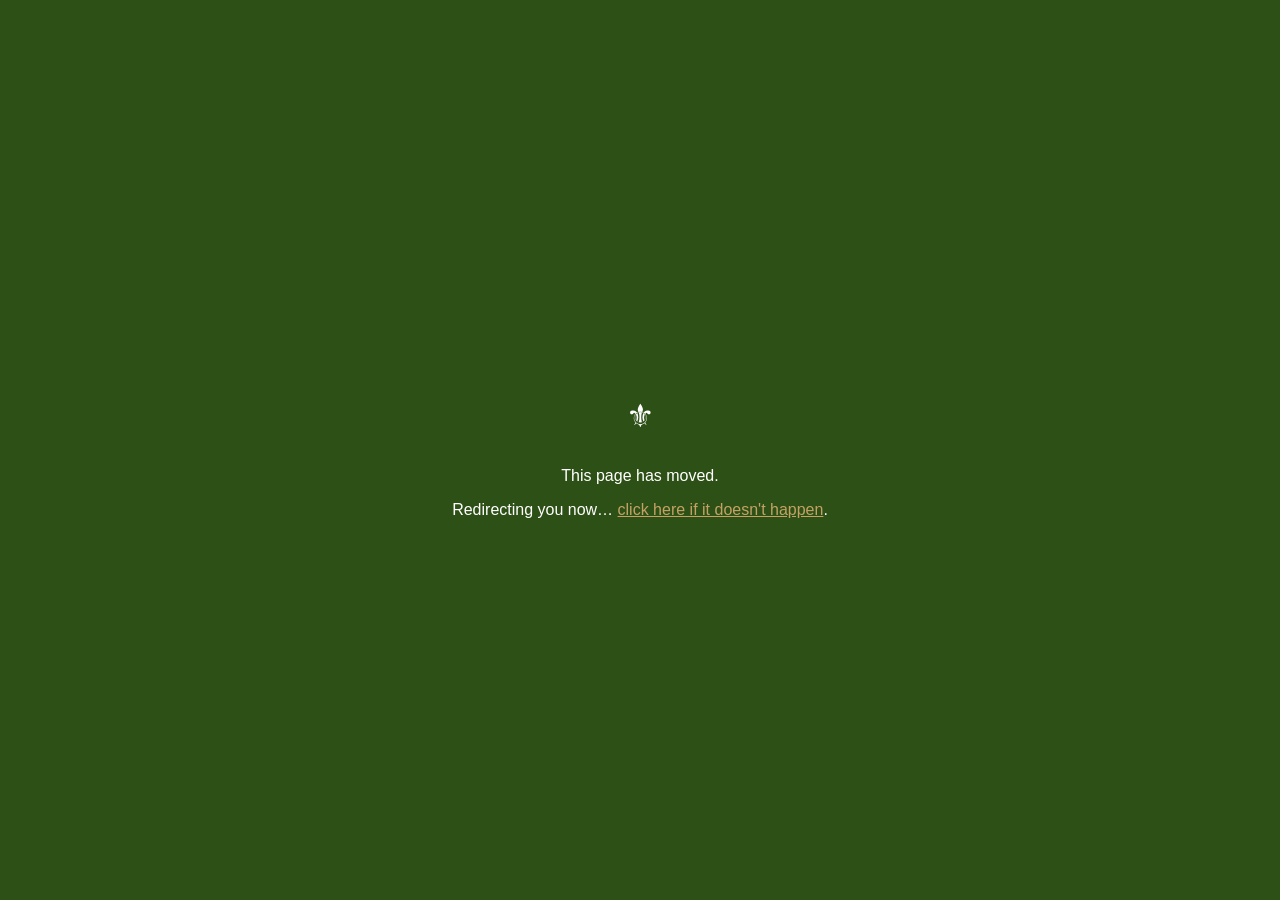
<file: index.html>
<!DOCTYPE html>
<html lang="en">
<head>
  <meta charset="UTF-8" />
  <meta http-equiv="refresh" content="3;url=https://troop-equipment.web.app/1094/" />
  <title>Redirecting…</title>
  <style>
    body { font-family: sans-serif; display: flex; align-items: center; justify-content: center; min-height: 100vh; margin: 0; background: #2D5016; color: #fff; text-align: center; }
    a { color: #C4A265; }
  </style>
</head>
<body>
  <div>
    <p style="font-size:2rem;">⚜</p>
    <p>This page has moved.</p>
    <p>Redirecting you now… <a href="https://troop-equipment.web.app/1094/">click here if it doesn't happen</a>.</p>
  </div>
</body>
</html>
</file>
